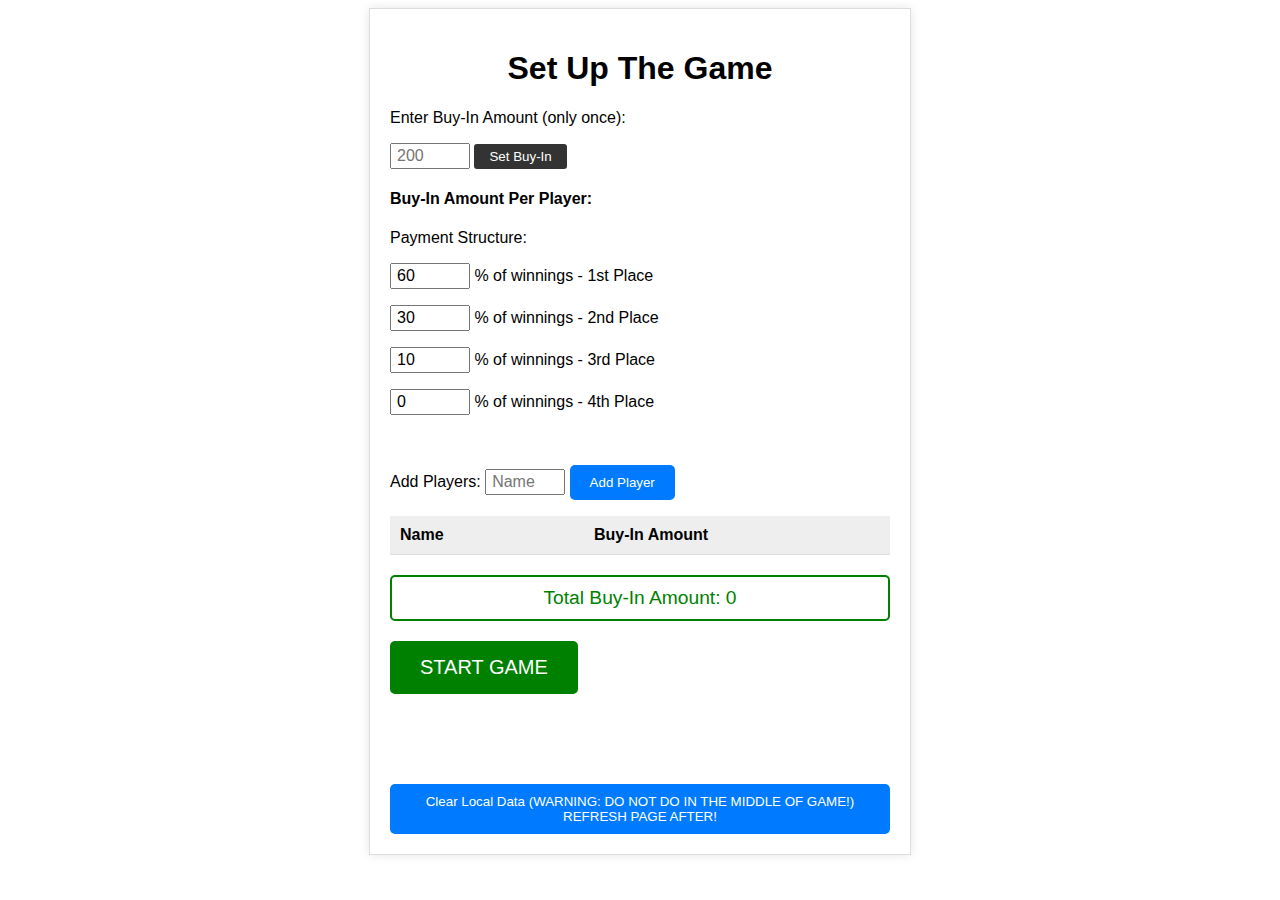
<file: index.html>
<!DOCTYPE html>
<html lang="en">
<head>
    <meta charset="UTF-8">
    <meta name="viewport" content="width=device-width, initial-scale=1, maximum-scale=1, user-scalable=no">
    <title>Set Up The Game</title>
    <link rel="stylesheet" href="styles.css">
</head>
<body>

<div class="main">
    <h1>Set Up The Game</h1>
    
    <div>
        <p>Enter Buy-In Amount (only once):</p>
        <p><input type="number" id="buy-in-amount" placeholder="200">
        <button id="set-buy-in">Set Buy-In</button></p>
    </div>

    <h4 id="buy-in-amount-display">Buy-In Amount Per Player:</h4>

    <p id="payment-structure">Payment Structure:</p>
    <p><input type="number" id="1-payment-structure-data" value="60"> % of winnings - 1st Place</p>
    <p><input type="number" id="2-payment-structure-data" value="30"> % of winnings -  2nd Place</p>
    <p><input type="number" id="3-payment-structure-data" value="10"> % of winnings -  3rd Place</p>
    <p><input type="number" id="4-payment-structure-data" value="0"> % of winnings -  4th Place</p>
    
    
    
    <br>
    <div>
        <p>Add Players:
        <input type="text" id="player-name" placeholder="Name">
        <button id="add-player">Add Player</button></p>
    </div>

    <div id="players-list">
        <div class="player-header">
            <span>Name</span>
            <span>Buy-In Amount</span>
            <span></span>
        </div>
        <div id="players-data"></div>
    </div>

    <div id="total-buyin-display">Total Buy-In Amount: 0</div>

    <button id="start-game">START GAME</button>
    <br>
    <br>

  
  
      <br>
      <br>  
      <br>
  
      <button id="clear-local-data">Clear Local Data (WARNING: DO NOT DO IN THE MIDDLE OF GAME!) REFRESH PAGE AFTER! </button>


</div>
<script src="script.js"></script>
</body>
</html>
</file>
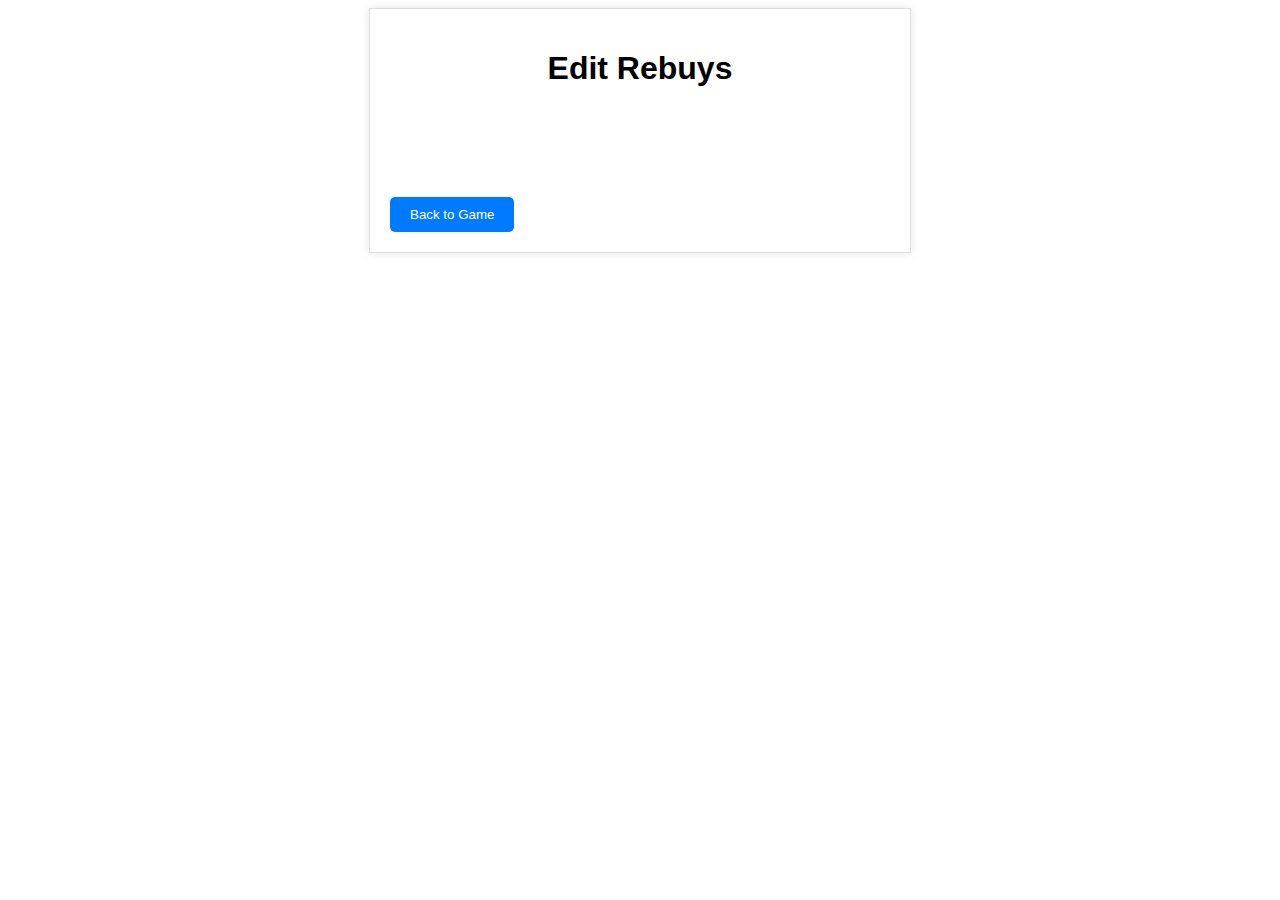
<file: editRebuys.html>
<!DOCTYPE html>
<html lang="en">
<head>
    <meta charset="UTF-8">
    <meta name="viewport" content="width=device-width, initial-scale=1, maximum-scale=1, user-scalable=no">
    <title>Edit Rebuys</title>
    <link rel="stylesheet" href="styles.css">
</head>
<body>
    <div class="main">
        <h1>Edit Rebuys</h1>

        <div id="players-list">
            <!-- Place input fields for editing player data here -->
        </div>

        <br>
        <br>

        <p id="rebuy-logg">Log..</p>

        <br>
        <br>

        <button id="back-to-game">Back to Game</button>
    </div>
    <script src="editRebuys.js"></script>

</body>
</html>
</file>
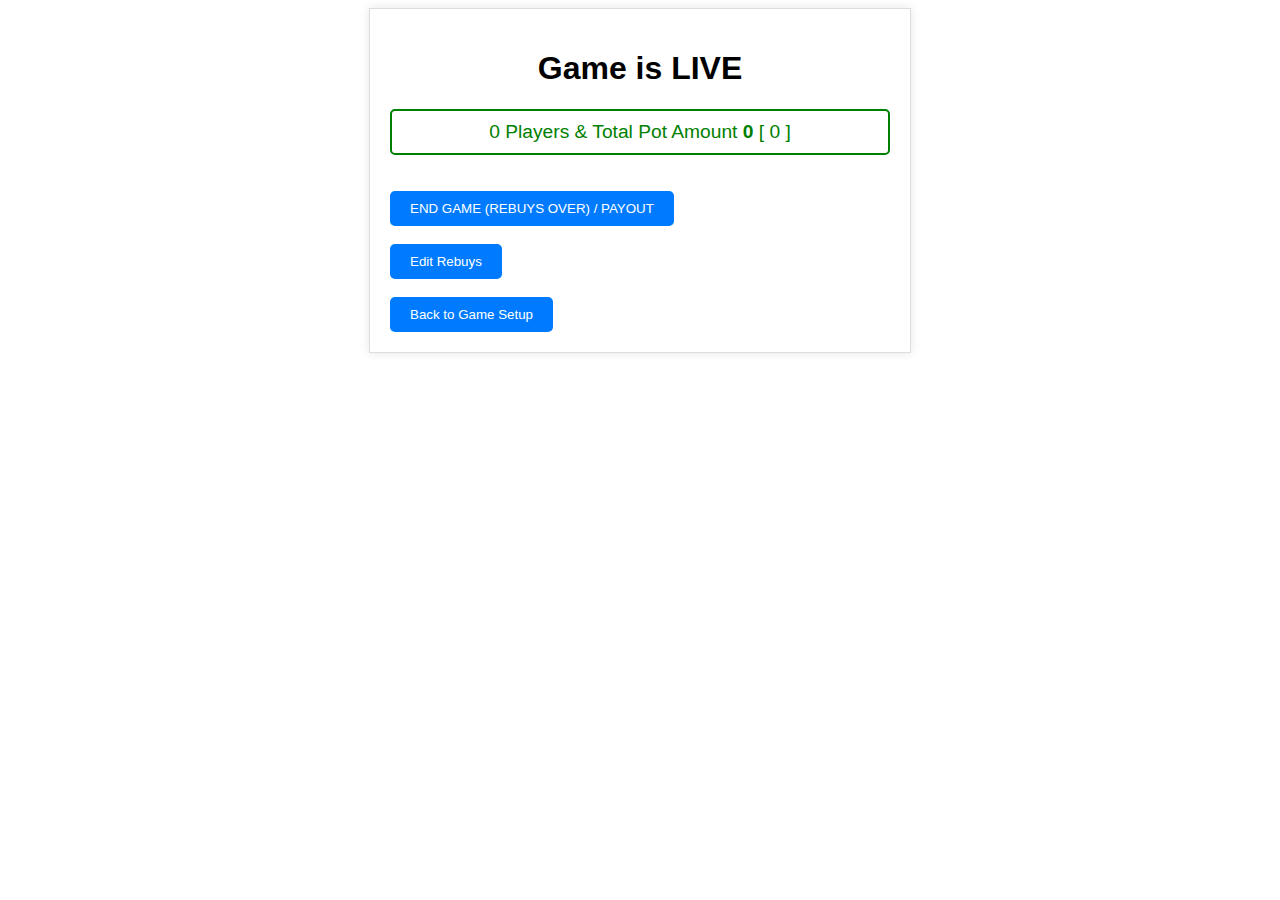
<file: gameLive.html>
<!DOCTYPE html>
<html lang="en">
<head>
    <meta charset="UTF-8">
    <meta name="viewport" content="width=device-width, initial-scale=1.0">
    <title>Game is LIVE</title>
    <link rel="stylesheet" href="styles.css">
</head>
<body>

<div class="main">
    <h1>Game is LIVE</h1>
    
    <div id="players-list"></div>

    <div id="total-buyin-display">Total Pot Amount: 0</div>

    <br>
    <br>
    <button id="go-to-payout">END GAME (REBUYS OVER) / PAYOUT</button>
    <br>
    <br>
    <a href="editRebuys.html"><button id="edit-rebuys-button">Edit Rebuys</button></a>

    <br>
    <br>

    <a href="Home.html">
        <button>Back to Game Setup</button>
      </a>
      

</div>
<script src="liveGameScript.js"></script>
</body>
</html>
</file>
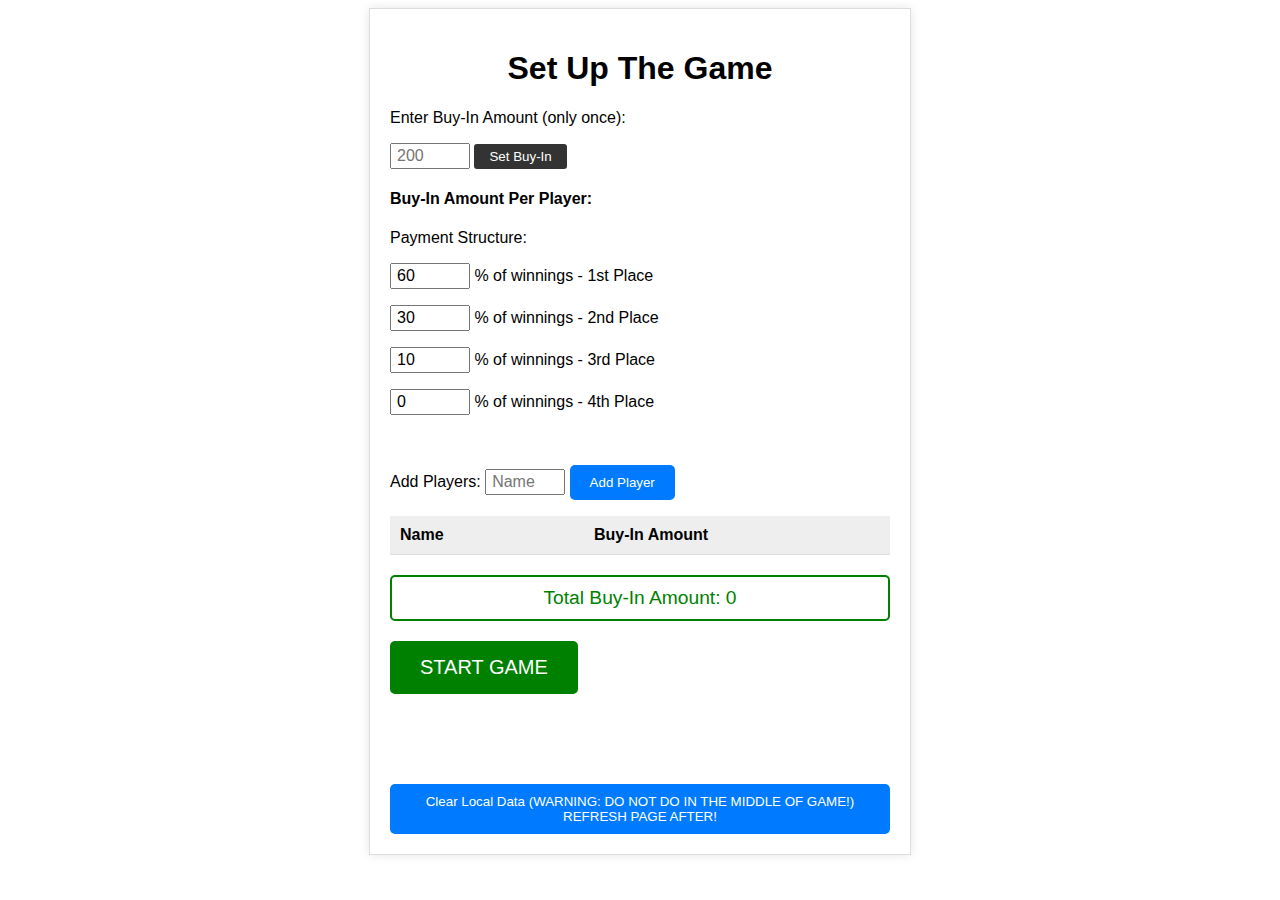
<file: Home.html>
<!DOCTYPE html>
<html lang="en">
<head>
    <meta charset="UTF-8">
    <meta name="viewport" content="width=device-width, initial-scale=1.0">
    <title>Set Up The Game</title>
    <link rel="stylesheet" href="styles.css">
</head>
<body>

<div class="main">
    <h1>Set Up The Game</h1>
    
    <div>
        <p>Enter Buy-In Amount (only once):</p>
        <p><input type="number" id="buy-in-amount" placeholder="200">
        <button id="set-buy-in">Set Buy-In</button></p>
    </div>

    <h4 id="buy-in-amount-display">Buy-In Amount Per Player:</h4>

    <p id="payment-structure">Payment Structure:</p>
    <p><input type="number" id="1-payment-structure-data" value="60"> % of winnings - 1st Place</p>
    <p><input type="number" id="2-payment-structure-data" value="30"> % of winnings -  2nd Place</p>
    <p><input type="number" id="3-payment-structure-data" value="10"> % of winnings -  3rd Place</p>
    <p><input type="number" id="4-payment-structure-data" value="0"> % of winnings -  4th Place</p>
    
    
    
    <br>
    <div>
        <p>Add Players:
        <input type="text" id="player-name" placeholder="Name">
        <button id="add-player">Add Player</button></p>
    </div>

    <div id="players-list">
        <div class="player-header">
            <span>Name</span>
            <span>Buy-In Amount</span>
            <span></span>
        </div>
        <div id="players-data"></div>
    </div>

    <div id="total-buyin-display">Total Buy-In Amount: 0</div>

    <button id="start-game">START GAME</button>
    <br>
    <br>

  
  
      <br>
      <br>  
      <br>
  
      <button id="clear-local-data">Clear Local Data (WARNING: DO NOT DO IN THE MIDDLE OF GAME!) REFRESH PAGE AFTER! </button>


</div>
<script src="script.js"></script>
</body>
</html>
</file>
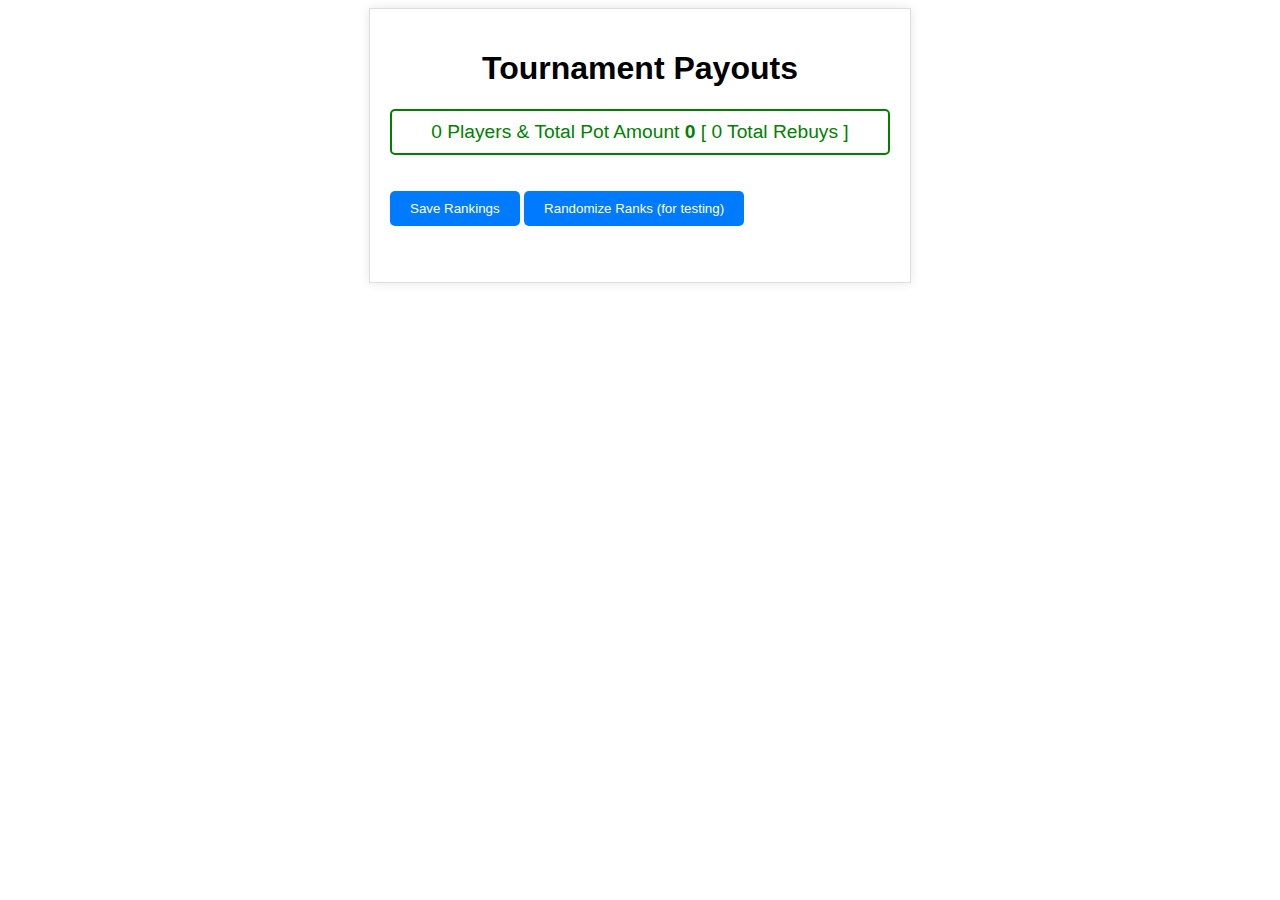
<file: payout.html>
<!DOCTYPE html>
<html lang="en">
<head>
    <meta charset="UTF-8">
    <meta name="viewport" content="width=device-width, initial-scale=1.0">
    <title>Tournament Payouts</title>
    <link rel="stylesheet" href="styles.css">
</head>
<body>
    <div class="main">
        <h1>Tournament Payouts</h1>
        <div id="total-buyin-display">Total Pot Amount: 0</div>
        <br>
        <div id="player-list">
            <!-- Player list will be generated dynamically here -->
        </div>
        <br>
        <button id="saveRanks">Save Rankings</button>
        <button id="randomizeRanks">Randomize Ranks (for testing)</button>

        <br>  

        <button id="estimate-payouts-button">ESTIMATE WINNINGS</button>

        <div id="final-placement-list-container">
            <!-- Payout results will be displayed here -->
        </div>
        <br>
        <br>

        <!-- Add a container to display money transfers -->
        <button id="calculate-transfers-button">Calculate Money Transfers</button>
        <div id="debt-transfer-container"></div>


    </div>
    <script src="payout.js"></script>
</body>
</html>
</file>
<file: styles.css>
.main {
  font-family: Arial, sans-serif;
  max-width: 500px;
  margin: 0 auto;
  padding: 20px;
  border: 1px solid #ddd;
  box-shadow: 0 0 10px rgba(0,0,0,0.1);
}

h1 {
  text-align: center;
}

.player-header,
.player-row {
  display: grid;
  grid-template-columns: 2fr 2fr 1fr; /* Adjusting the columns */
  gap: 10px;
  padding: 10px;
  border-bottom: 1px solid #ddd;
}

.player-header {
  background-color: #eee; /* Giving a different background to the header for differentiation */
  font-weight: bold;
}

#buy-in-amount-display.set {
  background-color: lightcoral;
  padding: 5px;
  display: inline-block;
  border-radius: 3px;
}

#set-buy-in {
  background-color: #333;
  color: white;
  border: none;
  padding: 5px 15px;
  border-radius: 3px;
  cursor: pointer;
  transition: background-color 0.3s ease;
}

#set-buy-in:hover {
  background-color: #555;
}

.player-row button {
  margin-left: 10px;
  background-color: #e6e6e6;
  border: 1px solid #c4c4c4;
  border-radius: 3px;
  padding: 5px 10px;
  cursor: pointer;
  transition: background-color 0.3s;
}

.player-row button:hover {
  background-color: #d4d4d4;
}

#total-buyin-display {
  color: green;
  font-size: 1.2em;
  margin-top: 20px;
  border: 2px solid green;
  padding: 10px;
  border-radius: 5px;
  text-align: center;
}

.bold-number {
  font-weight: 900;
}

#start-game {
  padding: 15px 30px;
  font-size: 20px;
  background-color: green;
  color: white;
  border: none;
  cursor: pointer;
  margin-top: 20px;
  border-radius: 5px;
  display: block;
}

.bold-rebuy-count {
  font-weight: bold;
  color: green;
}

input {
  font-size: 16px;
  width: 80px; /* or your desired width */
  padding: 2px 5px;
  box-sizing: border-box; /* ensures that padding is included in the total width */
}

/* CSS styles for the button */
#estimate-payouts-button {
  margin-top: 10px; /* Add some top margin to create space */
  margin-bottom: 20px;
}

/* CSS styles for the list container */
#final-placement-list-container {
  list-style: none; /* Remove list bullets */
  padding: 0; /* Remove padding */
}

#calculate-transfers-button {
  display: none;
}

/* Styling for the table */
#transfersTable {
  border-collapse: collapse;
  width: 100%;
  border: 1px solid #ddd;
  margin-top: 20px;
}

#transfersTable th, #transfersTable td {
  border: 1px solid #ddd;
  padding: 8px;
  text-align: left;
}

#transfersTable tr:nth-child(even) {
  background-color: #f2f2f2;
}

#transfersTable th {
  background-color: #4CAF50;
  color: white;
}

#estimate-payouts-button {
  display: none;
}

button {
  background-color: #007BFF;
  color: white;
  padding: 10px 20px;
  border: none;
  border-radius: 5px;
  cursor: pointer;
  transition: background-color 0.2s;
}

button:hover {
  background-color: #0056b3;
}

select {
  padding: 5px;
  margin-right: 10px;
  border-radius: 5px;
}

.rank-row {
  display: flex;
  align-items: center;
  margin-bottom: 10px;
}

input {
    font-size: 16px; /* your desired size */
}
</file>
